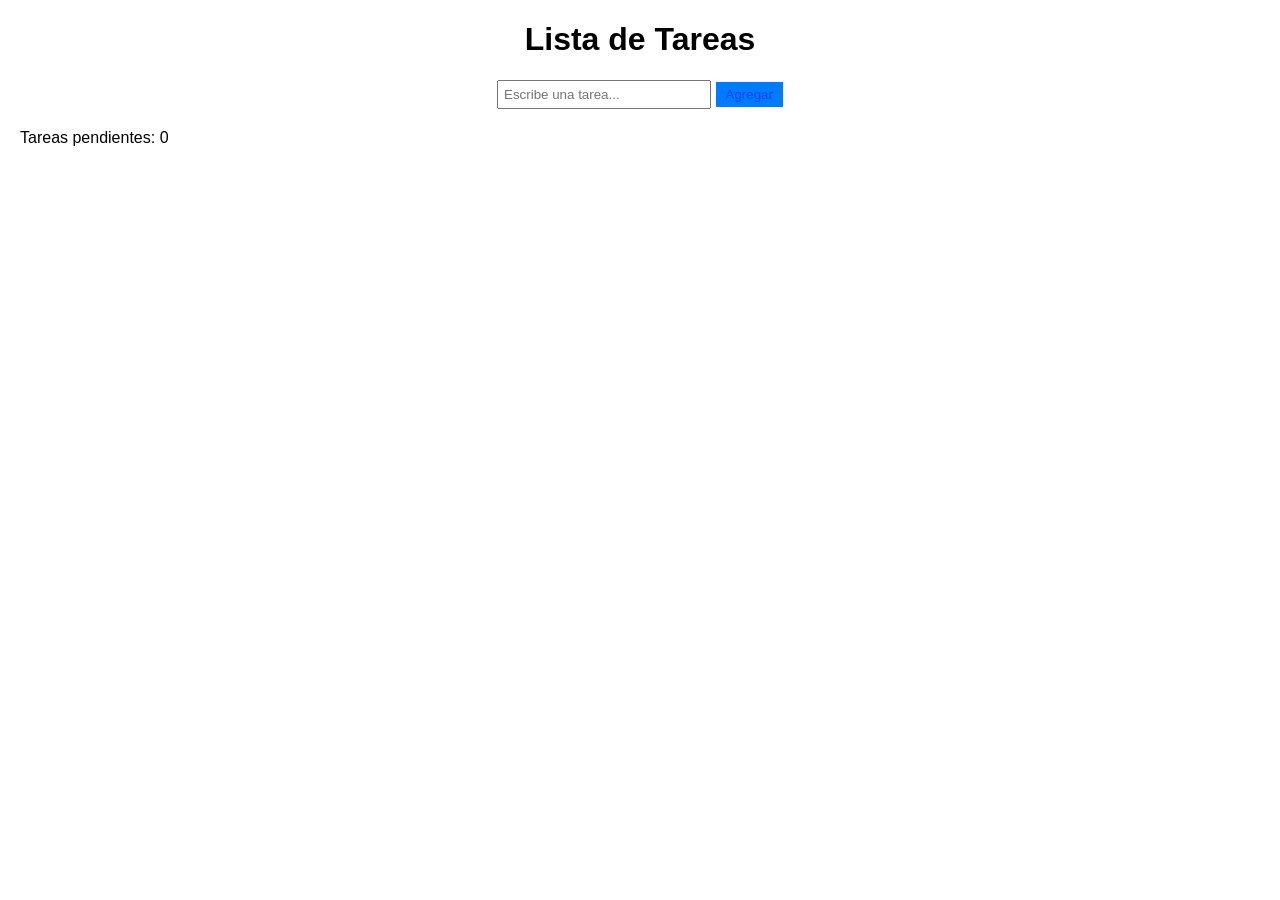
<file: AppDeTareas/index.html>
<!DOCTYPE html>
<html lang="en">
<head>
  <meta charset="UTF-8">
  <meta name="viewport" content="width=device-width, initial-scale=1.0">
  <title>Lista de Tareas</title>
  <link rel="stylesheet" href="styles.css">
</head>
<body>
  <h1>Lista de Tareas</h1>
  <form id="task-form">
    <input type="text" id="task-input" placeholder="Escribe una tarea..." required>
    <button type="submit">Agregar</button>
  </form>
  <p>Tareas pendientes: <span id="task-counter">0</span></p>
  <ul id="task-list"></ul>
  <script src="script.js"></script>
</body>
</html>
</file>
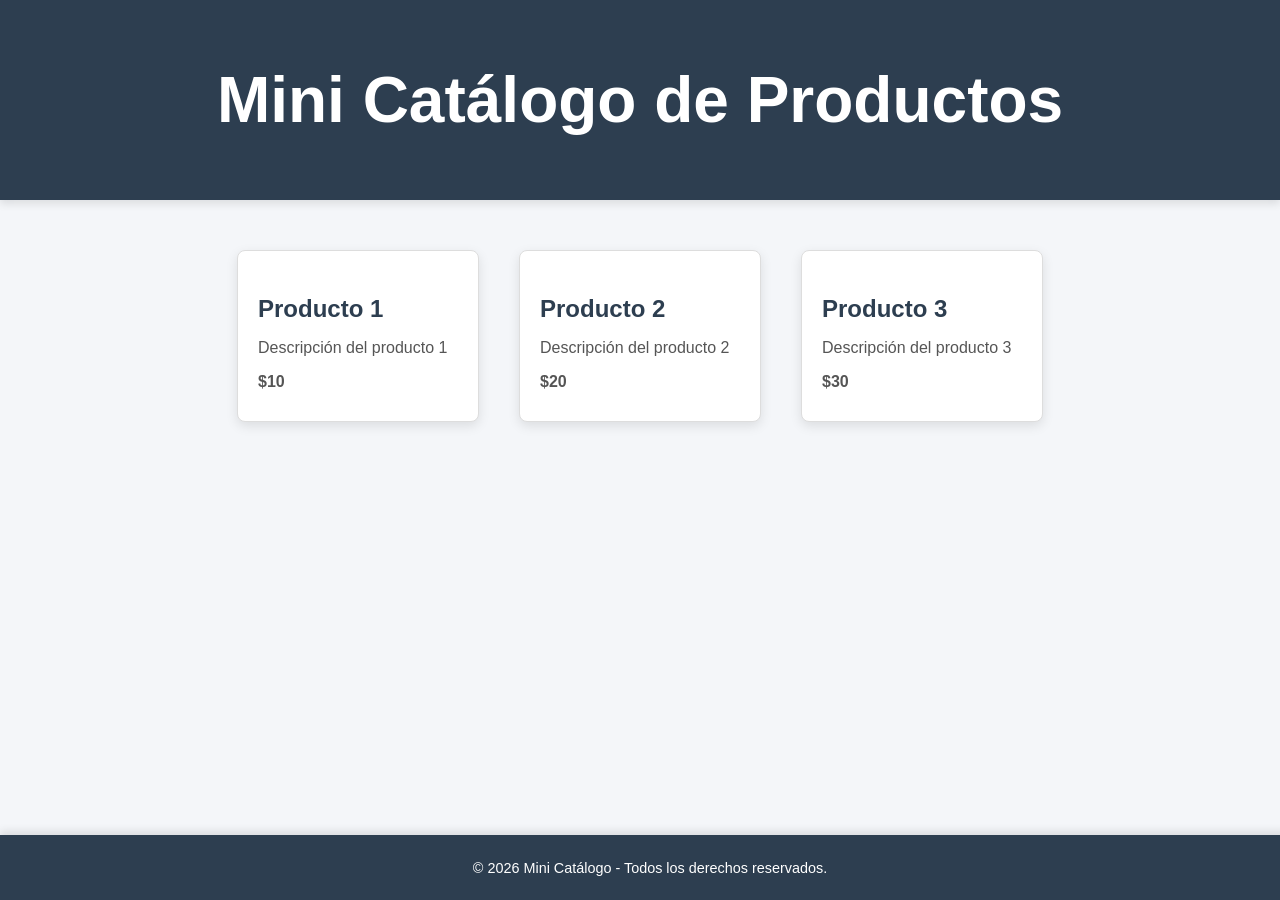
<file: Mini_Catálog/index.html>
<!DOCTYPE html>
<html lang="es">
<head>
    <meta charset="UTF-8">
    <meta name="viewport" content="width=device-width, initial-scale=1.0">
    <title>Mini Catálogo</title>
    <link rel="stylesheet" href="css/styles.css">
    <script src="components/product_card/product-card.js" defer></script> 
</head>
<body>

    <div id="header"></div>
    <main>
        <div id="product-list"></div> 
    </main>
    <div id="footer"></div>

    <script src="js/script.js"></script> 
    <script>
        
        fetch('components/header/header.html')
            .then(response => response.text())
            .then(html => document.getElementById('header').innerHTML = html);

        fetch('components/footer/footer.html')
            .then(response => response.text())
            .then(html => document.getElementById('footer').innerHTML = html);
    </script>
</body>
</html>
</file>
<file: AppDeTareas/styles.css>
body {
    font-family: Arial, sans-serif;
    margin: 20px;
  }
  
  h1 {
    text-align: center;
  }
  
  form {
    margin-bottom: 20px;
    text-align: center;
  }
  
  input {
    padding: 5px;
    width: 200px;
  }
  
  button {
    padding: 5px 10px;
    background-color: #007bff;
    color: rgb(9, 71, 241);
    border: none;
    cursor: pointer;
  }
  
  button:hover {
    background-color: #0056b3;
  }
  
  ul {
    list-style: none;
    padding: 0;
  }
  
  li {
    margin: 10px 0;
    padding: 5px;
    border: 1px solid #ccc;
    display: flex;
    justify-content: space-between;
    align-items: center;
  }
  
  li button {
    background-color: red;
    color: white;
    border: none;
    padding: 5px;
    cursor: pointer;
  }
  
  li button:hover {
    background-color: darkred;
  }
</file>
<file: Mini_Catálog/css/styles.css>
body {
    font-family: 'Arial', sans-serif;
    margin: 0;
    padding: 0;
    background-color: #f4f6f9;
}

header {
    background-color: #2d3e50;
    color: white;
    text-align: center;
    padding: 20px;
    font-size: 2em;
    box-shadow: 0 4px 8px rgba(0, 0, 0, 0.1);
}

footer {
    background-color: #2d3e50;
    color: white;
    text-align: center;
    padding: 10px;
    position: fixed;
    width: 100%;
    bottom: 0;
    font-size: 0.9em;
    box-shadow: 0 -4px 8px rgba(0, 0, 0, 0.1);
}

main {
    padding: 40px 20px;
    display: flex;
    flex-wrap: wrap;
    justify-content: center;
    gap: 20px;
}

#product-list {
    display: flex;
    flex-wrap: wrap;
    justify-content: center;
    gap: 20px;
}

.card {
    display: flex;
    flex-direction: column;
    justify-content: space-between;
    background-color: white;
}
</file>
